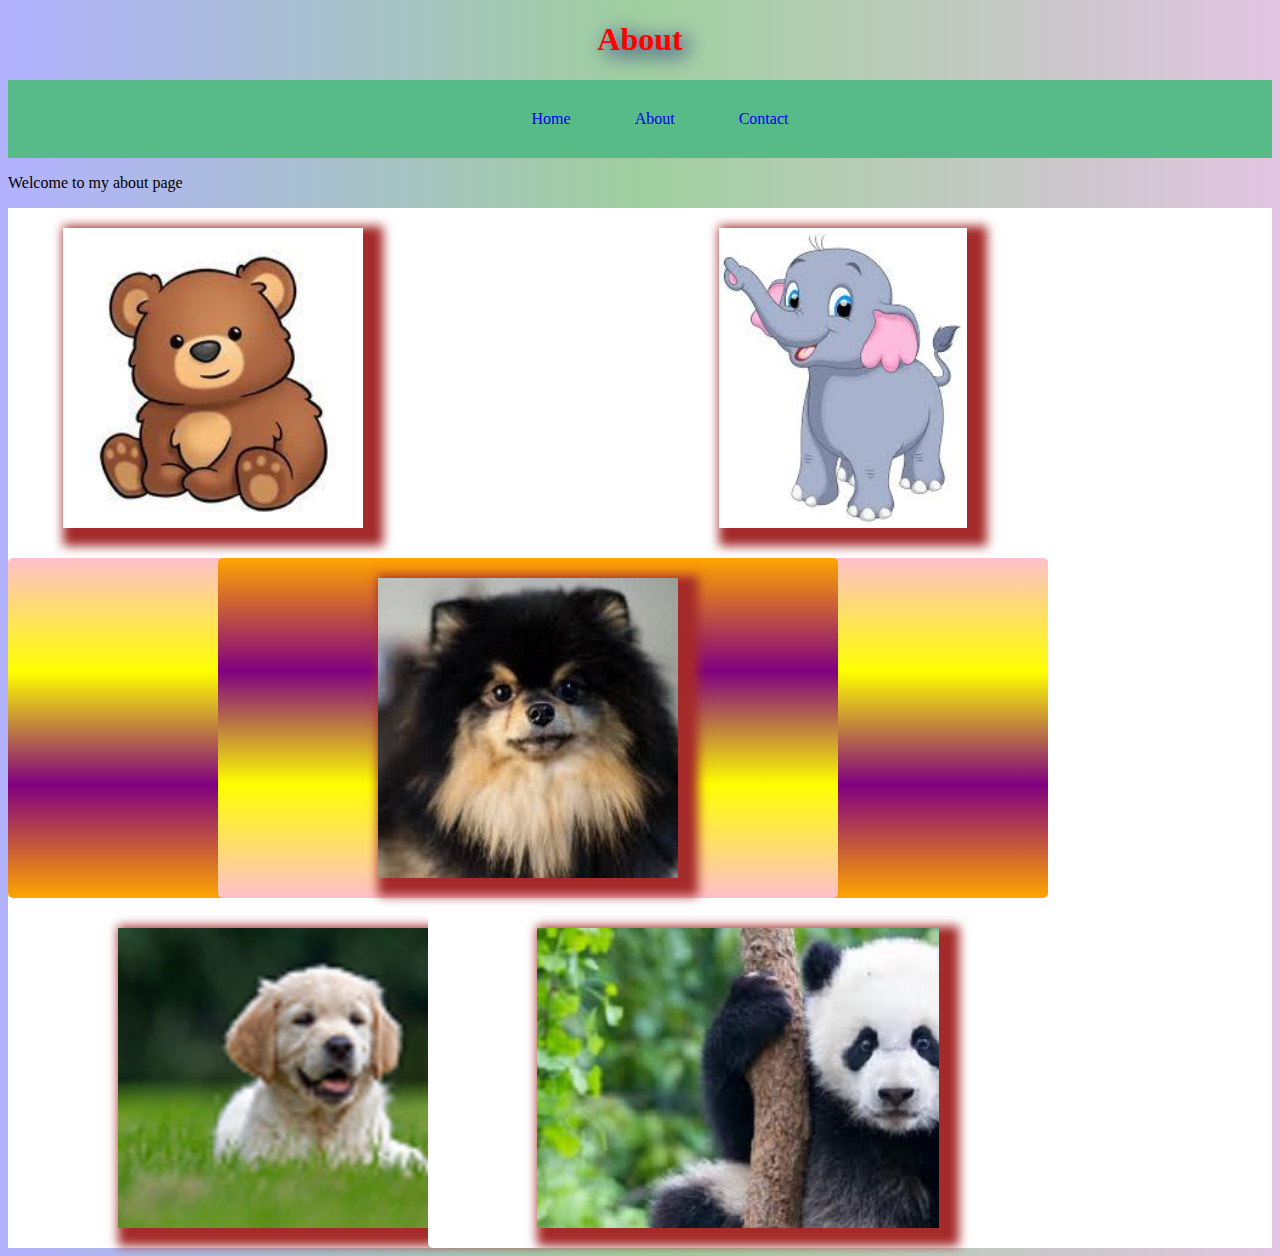
<file: about.html>
<!DOCTYPE html>
<html lang="en">
<head>
    <meta charset="UTF-8">
    <meta name="viewport" content="width=device-width, initial-scale=1.0">
    <title>My About Page</title>
    <link rel='stylesheet' type='text/css' media='screen' href='style.css'>
</head>
<body>
    <h1>About</h1>    
    <header>
        <nav>
            <ul>
               <a href="index.html"> <li>Home</li></a>
               <a href="about.html"> <li>About</li></a>
               <a href="contact.html"><li>Contact</li></a>
            </ul>
        </nav>
    </header>

    <p>Welcome to my about page</p>

    <div class="wrapper">
        <div class="Box a"><img src="bear.jpg" alt="bear" height=300px></div>
        <div class="Box b"><img src="cutie.jpg" alt="baby_elephant" height=300px></div>
        <div class="Box c"></div>
        <div class="Box d"><img src="maxie.jpg" alt="maxie_the_dog" height=300px></div>
        <div class="Box e"><img src="panda.jpg" alt="panda" height=300px></div>
        <div class="Box f"><img src="yeontan.jpg" alt="our_yeontan" height=300px></div>
      </div>
</body>
</html>
</file>
<file: style.css>
h1
{
    text-align: center;
    color: red;
    text-shadow: 5px 5px 20px navy;
}

.greeting{
    color: rgba(255, 166, 0, 0.76);
}

#italic
{
    color: purple;
}

nav{
    background: rgb(87, 187, 137);
    text-align: center;
}

a{
    text-decoration-line: none;
}

nav ul{
    list-style:none;
}

nav li{
    display:inline-block;
    padding: 30px;
}

.container
{
    border: 5px solid grey;
    margin:20px 25px 30px 20px;
    padding: 5px 15px 6px 10px;
}

.box
{
    background-color: blue;
    height: 200px;
    width: 200px;
    margin: 10px;
}

.circleImage
{
    border-radius: 50%;
}

img{
    box-shadow: 10px 8px 10px 10px brown;
}

.flex{
    display:flex;
    flex-wrap: wrap;
    border: 3px solid black;
    margin: 50px;
    padding: 150px;
    justify-content: space-around;
    flex-direction: none;
}

@keyframes fadeMe
{
    0%
    {
        opacity:1;
    }
    100%
    {
        opacity:0;
    }
}

#box1
{
   animation-name: fadeMe;
   animation-duration: 4s;
   animation-iteration-count: infinite;
   animation-timing-function: linear;
}

@keyframes rotateMe
{
    0%
    {
        transform: rotate(90deg);
    }
    50%
    {
        transform:rotate(180deg);
    }
    100%
    {
        transform:rotate(360deg);
    }
}

#box2{
    animation-name:rotateMe;
    animation-iteration-count: infinite;
    animation-duration:2s;
    animation-timing-function: ease-in-out;
    background-image:radial-gradient(circle,orange,purple,yellow,green);
    border:10px;
}

@keyframes getBigger
{
    0%
    {
        transform: scale(1);
    }
    50%
    {
        transform: scale(2);
    }
    100%
    {
        transform: scale(0.5);
    } 
}

#box3{
    animation:getBigger 3s infinite linear;
    background-color:rgb(236, 236, 161);
    border:10px;
}

@keyframes changeColor
{
    0%
    {
        background-color: grey;
    }
    25%
    {
        background-color: yellow;
    }
    50%
    {
        background-color:white;
    }
    75%
    {
        background-color: purple;
    }
    100%
    {
        background-color:grey;
    } 
}

#box4{
    animation:changeColor 2s infinite linear;
    border:10px;
}

@keyframes moveBox
{
    0%
    {
        left:0px;top:0px;
    }
    25%
    {
        left:100px;top:0px;
    }
    50%
    {
        left:100px;top:200px;
    }
    75%
    {
        left:0px;top:200px;
    }
    100%
    {
        left:0px;top:0px;
    } 
}

#box5{
    position: relative;
    animation: moveBox 2s infinite;
    background-color: brown;
}

#box6{
    position: relative;
    top:10px;left:20px;
}

html{
    background-image: linear-gradient(to right, rgba(0, 0, 255, 0.301),rgba(0, 128, 0, 0.377),rgba(128, 0, 128, 0.233));
    background-repeat: no-repeat;
    background-size: cover;
}

form input, textarea, button{
    display:block;
    margin: 30px;
}

.nav-wrapper{
    background-color: blue;
}

.contact2Box{
    display:flex;
    flex-wrap: wrap;
    justify-content: center;
}

.row{
    margin: 30px;
}

.input-field
{
    margin: 30px;  
}

.wrapper {
    display: grid;
    grid-gap: 10px;
    grid-template-columns: repeat(5, [col] 200px ) ;
    grid-template-rows: repeat(3, [row] auto  );
    background-color:white;
    color: #444;
}

.Box {
    background-color: white;
    color: #fff;
    border-radius: 5px;
    padding: 20px;
    font-size: 150%;
    z-index:10;
}

.a {
    grid-column: col 1 / span  2;
    grid-row: row ;
    display:flex;
    justify-content: center;
}
.b {
    grid-column: col 4 / span  2 ;
    grid-row: row ;
    display:flex;
    justify-content: center;
}
.c {
    grid-column: col/ span 5 ;
    grid-row: row 2 ;
    display:flex;
    justify-content: center;
    background-image: linear-gradient(pink,yellow,purple,orange);
    z-index:10;

}
.d {
    grid-column: col 1 / span  3 ;
    grid-row: row 3 ;
    display:flex;
    justify-content: center;
}

.e {
    grid-column: col 3/ span  3;
    grid-row: row 3;
    display:flex;
    justify-content: center;
}

.f {
    grid-column: col 2 / span 3;
    grid-row: row 2  ;
    background-color: rgba(49,121,207, 0.5);
    z-index: 20;
    display:flex;
    justify-content: center;
    background-image: linear-gradient(orange,purple,yellow,pink);
    z-index:20;
}
</file>
